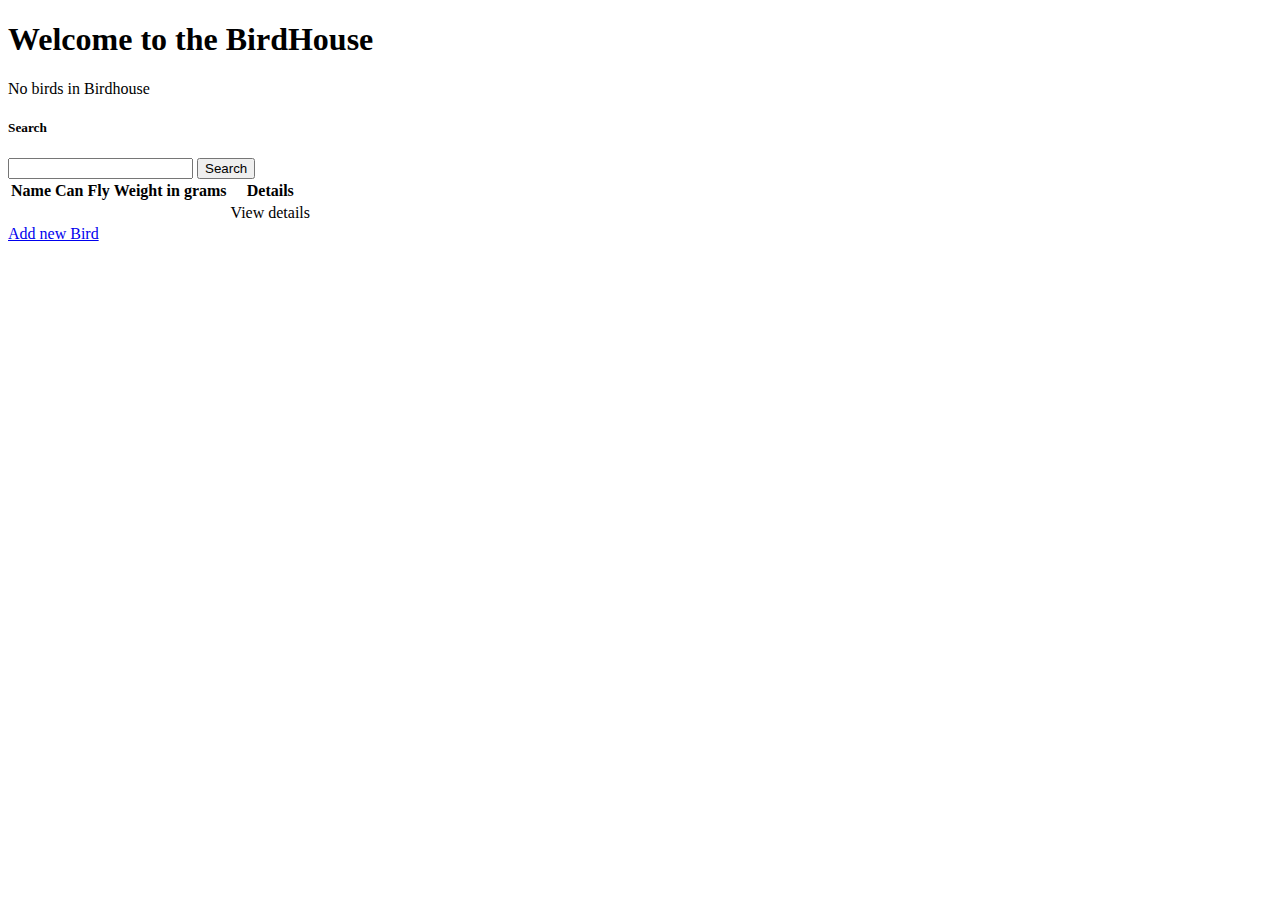
<file: spring-javacz12/sdaspring/src/main/resources/templates/index.html>
<!DOCTYPE html>
<html lang="en" xmlns:th="http://www.thymeleaf.org/">
<head>
    <meta charset="UTF-8">
    <title>Birds</title>
</head>
<body>
<header>
    <h1 th:text="${welcomeString ?: 'welcomeString is not set'}">Welcome to the BirdHouse</h1>
</header>
<main>
    <p th:text="${birds.size()}"></p>
    <p th:unless="${birds.size()}">No birds in Birdhouse</p>
    <h5>Search</h5>
    <form th:action="@{/}" method="get">
        <input type="text" name="search">
        <button type="submit">Search</button>
    </form>
    <table th:if="${birds.size() > 0}">
        <thead>
        <tr>
            <th>Name</th>
            <th>Can Fly</th>
            <th>Weight in grams</th>
            <th>Details</th>
        </tr>
        </thead>
        <tbody>
        <tr th:each="bird : ${birds}" th:object="${bird}">
            <!--          <td th:text="${bird.getName()}"></td>-->
            <!--            <td th:text="${bird.isCanFly()}"></td>-->
            <!--            <td th:text="${bird.getWeight()}"></td>-->
            <!--            <td th:text="${bird.name}"></td>-->
            <!--            <td th:text="${bird.canFly}"></td>-->
            <!--            <td th:text="${bird.weight}"></td> -->
            <td th:text="*{name}"></td>
            <td th:text="*{canFly}"></td>
            <td th:text="*{weight}"></td>
            <td>
<!--                <a th:href="|/bird-details/${bird.id}|">View details</a>-->
                <a th:href="@{/bird-details/{bird}(bird=${bird.id})}">View details</a>
            </td>
        </tr>
        </tbody>
    </table>
    <a href="/add-bird" th:href="@{/add-bird}">Add new Bird</a>
</main>
</body>
</html>
</file>
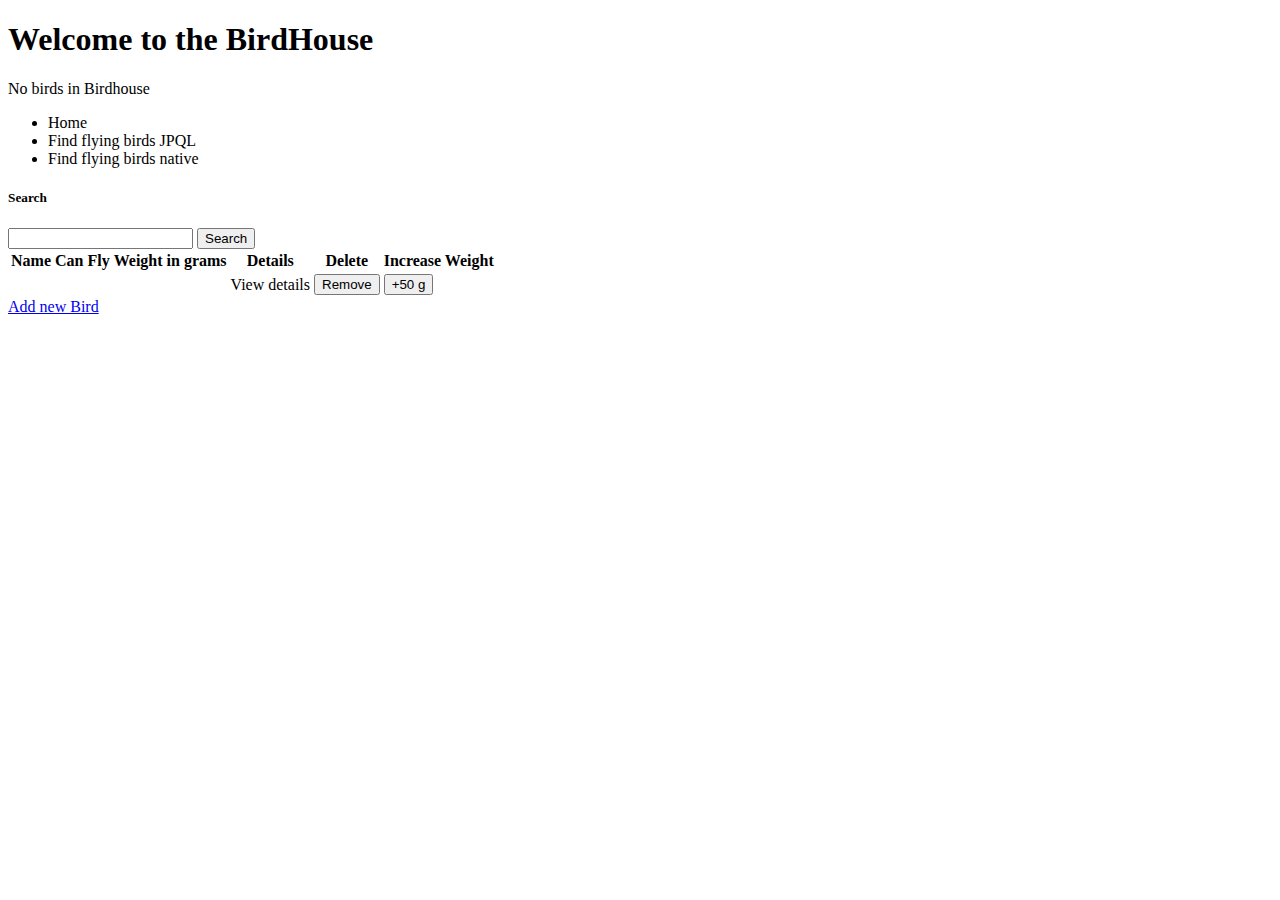
<file: spring-javacz12/sdaspring2/src/main/resources/templates/index.html>
<!DOCTYPE html>
<html lang="en" xmlns:th="http://www.thymeleaf.org/">
<head>
    <meta charset="UTF-8">
    <title>Birds</title>
</head>
<body>
<header>
    <h1 th:text="${welcomeString ?: 'welcomeString is not set'}">Welcome to the BirdHouse</h1>
</header>
<main>
    <p th:text="${birds.size()}"></p>
    <p th:unless="${birds.size()}">No birds in Birdhouse</p>
    <nav>
        <ul>
            <li>
                <a th:href="@{/}">Home</a>
            </li>
            <li>
                <a th:href="@{/flying-jpql}">Find flying birds JPQL</a>
            </li>
            <li>
                <a th:href="@{/flying-native}">Find flying birds native</a>
            </li>
        </ul>
    </nav>
    <h5>Search</h5>
    <form th:action="@{/}" method="get">
        <input type="text" name="search">
        <button type="submit">Search</button>
    </form>
    <table th:if="${birds.size() > 0}">
        <thead>
        <tr>
            <th>Name</th>
            <th>Can Fly</th>
            <th>Weight in grams</th>
            <th>Details</th>
            <th>Delete</th>
            <th>Increase Weight</th>
        </tr>
        </thead>
        <tbody>
        <tr th:each="bird : ${birds}" th:object="${bird}">
            <!--          <td th:text="${bird.getName()}"></td>-->
            <!--            <td th:text="${bird.isCanFly()}"></td>-->
            <!--            <td th:text="${bird.getWeight()}"></td>-->
            <!--            <td th:text="${bird.name}"></td>-->
            <!--            <td th:text="${bird.canFly}"></td>-->
            <!--            <td th:text="${bird.weight}"></td> -->
            <td th:text="*{name}"></td>
            <td th:text="*{canFly}"></td>
            <td th:text="*{weight}"></td>
            <td>
                <!--                <a th:href="|/bird-details/${bird.id}|">View details</a>-->
                <a th:href="@{/bird-details/{bird}(bird=${bird.id})}">View details</a>
            </td>
            <td>
                <form method="get" th:action="@{/delete/{id} (id = *{id})}">
                    <button type="submit">Remove</button>
                </form>
            </td>
            <td>
                <form method="get" th:action="@{/increase/{id} (id = *{id})}">
                    <button type="submit">+50 g</button>
                </form>
            </td>
        </tr>
        </tbody>
    </table>
    <a href="/add-bird" th:href="@{/add-bird}">Add new Bird</a>
</main>
</body>
</html>
</file>
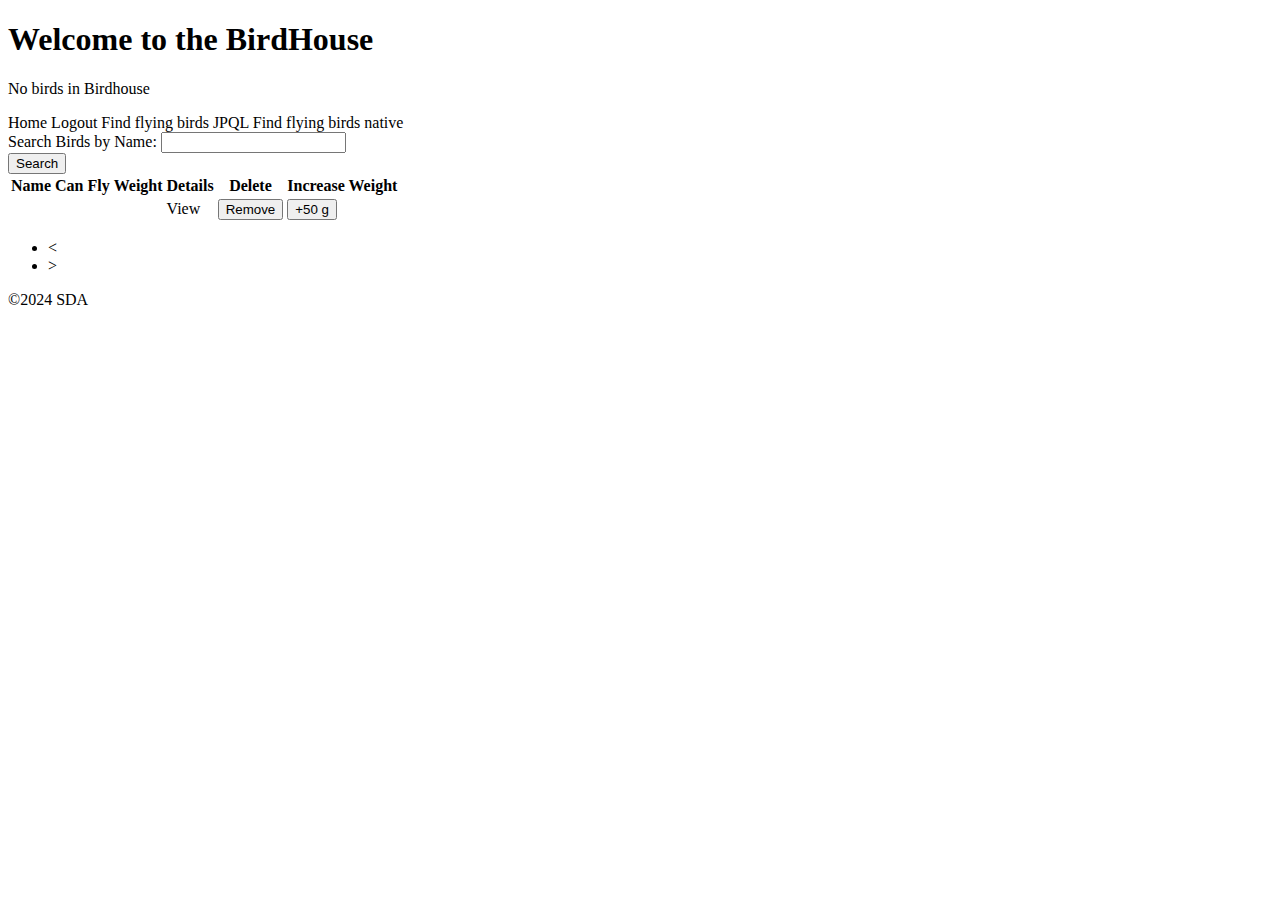
<file: spring-javacz12/sdaspring3/src/main/resources/templates/index.html>
<!DOCTYPE html>
<html lang="en" xmlns:th="http://www.thymeleaf.org/">
<head>
    <meta charset="UTF-8">
    <title>Birds</title>
    <link rel="stylesheet" th:href="@{/css/style.css}">
    <style></style>
</head>
<body>
<div class="body-box">
    <header>

    </header>

    <main>
        <h1 th:text="${welcomeString ?: 'welcomeString is not set'}">Welcome to the BirdHouse</h1>

        <p th:unless="${birds.size()}">No birds in Birdhouse</p>

        <nav>
            <a th:href="@{/}">Home</a>
            <a th:href="@{/logout}">Logout</a>
            <a th:href="@{/flying-jpql}">Find flying birds JPQL</a>
            <a th:href="@{/flying-native}">Find flying birds native</a>
        </nav>

        <form id="filter" th:action="@{/}" method="get">
            <div>
                <label for="search">Search Birds by Name:</label>
                <input id="search" type="text" name="search">
            </div>
            <button type="submit">Search</button>
        </form>

        <table id="birds" th:if="${birds.size() > 0}">
            <thead>
            <tr>
                <th>
                    <a th:href="@{/(sortBy='name')}">Name</a>
                </th>
                <th>
                    <a th:href="@{/(sortBy='canFly')}">Can Fly</a>
                </th>
                <th>
                    <a th:href="@{/(sortBy='weight')}">Weight</a>
                </th>
                <th>Details</th>
                <th>Delete</th>
                <th>Increase Weight</th>
            </tr>
            </thead>
            <tbody>
            <tr th:each="bird : ${birds}" th:object="${bird}" th:classappend="${bird.foods.size() > 0} ? 'has-food' : ''">
                <!--          <td th:text="${bird.getName()}"></td>-->
                <!--            <td th:text="${bird.isCanFly()}"></td>-->
                <!--            <td th:text="${bird.getWeight()}"></td>-->
                <!--            <td th:text="${bird.name}"></td>-->
                <!--            <td th:text="${bird.canFly}"></td>-->
                <!--            <td th:text="${bird.weight}"></td> -->
                <td th:text="*{name}"></td>
                <td th:text="*{canFly}"></td>
                <td th:text="*{weight}"></td>
                <td>
                    <!--                <a th:href="|/bird-details/${bird.id}|">View details</a>-->
                    <a th:href="@{/bird-details/{bird}(bird=${bird.id})}">View</a>
                </td>
                <td>
                    <form method="get" th:action="@{/delete/{id} (id = *{id})}">
                        <button type="submit">Remove</button>
                    </form>
                </td>
                <td>
                    <form method="get" th:action="@{/increase/{id} (id = *{id})}">
                        <button type="submit">+50 g</button>
                    </form>
                </td>
            </tr>
            </tbody>
        </table>

        <nav th:if="${birds.size()}">
            <ul>
                <li th:if="${page > 0}" >
                    <a th:href="@{/(page=${page - 1})}"> < </a>
                </li>
                <li th:if="${page + 1 < birds.size()}" >
                    <a th:href="@{/(page=${page + 1})}"> > </a>
                </li>
            </ul>
        </nav>

        <form th:replace="~{fragments/add-form :: create-bird-form}"></form>

    </main>

    <footer>
        <p>©2024 <a th:href="@{/}">SDA</a></p>
    </footer>
</div>
<script th:src="@{/scripts/script.js}"></script>
</body>
</html>
</file>
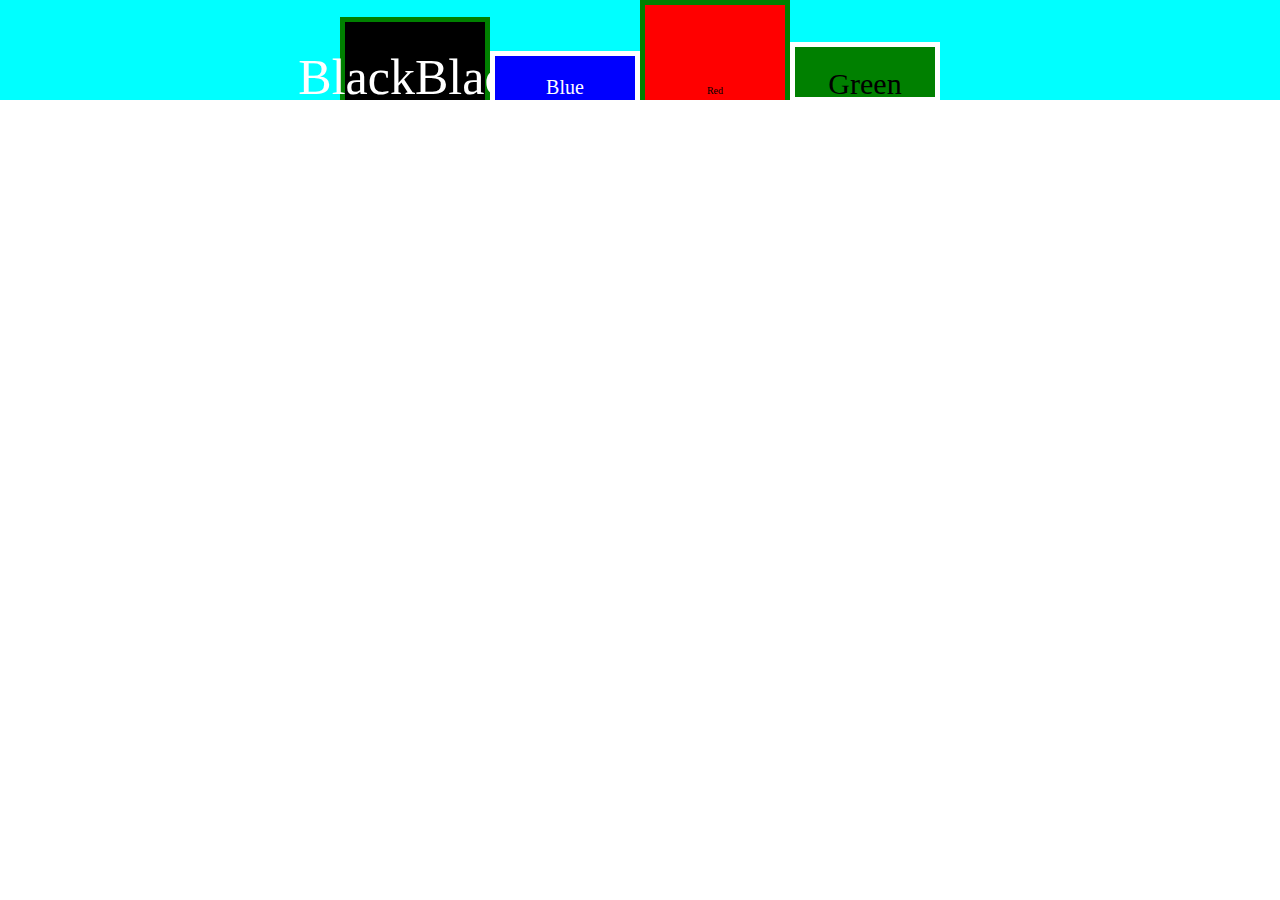
<file: html-css-js/html/boxes.html>
<!DOCTYPE html>
<html lang="en">

<head>
  <meta charset="UTF-8">
  <meta http-equiv="X-UA-Compatible" content="IE=edge">
  <meta name="viewport" content="width=device-width, initial-scale=1.0">
  <link rel="stylesheet" href="../static/css/boxes.css">
  <title>Boxes</title>
</head>

<body>
  <div class="box-container">
    <div class="box black with-green-border">
      <p>Black</p>
      <p>Black</p>
    </div>
    <div style="background-color:blue;" class="box blue" id="blue">Blue</div>
    <div class="box red with-green-border">Red</div>
    <div class="box green">Green</div>
  </div>
</body>

</html>
</file>
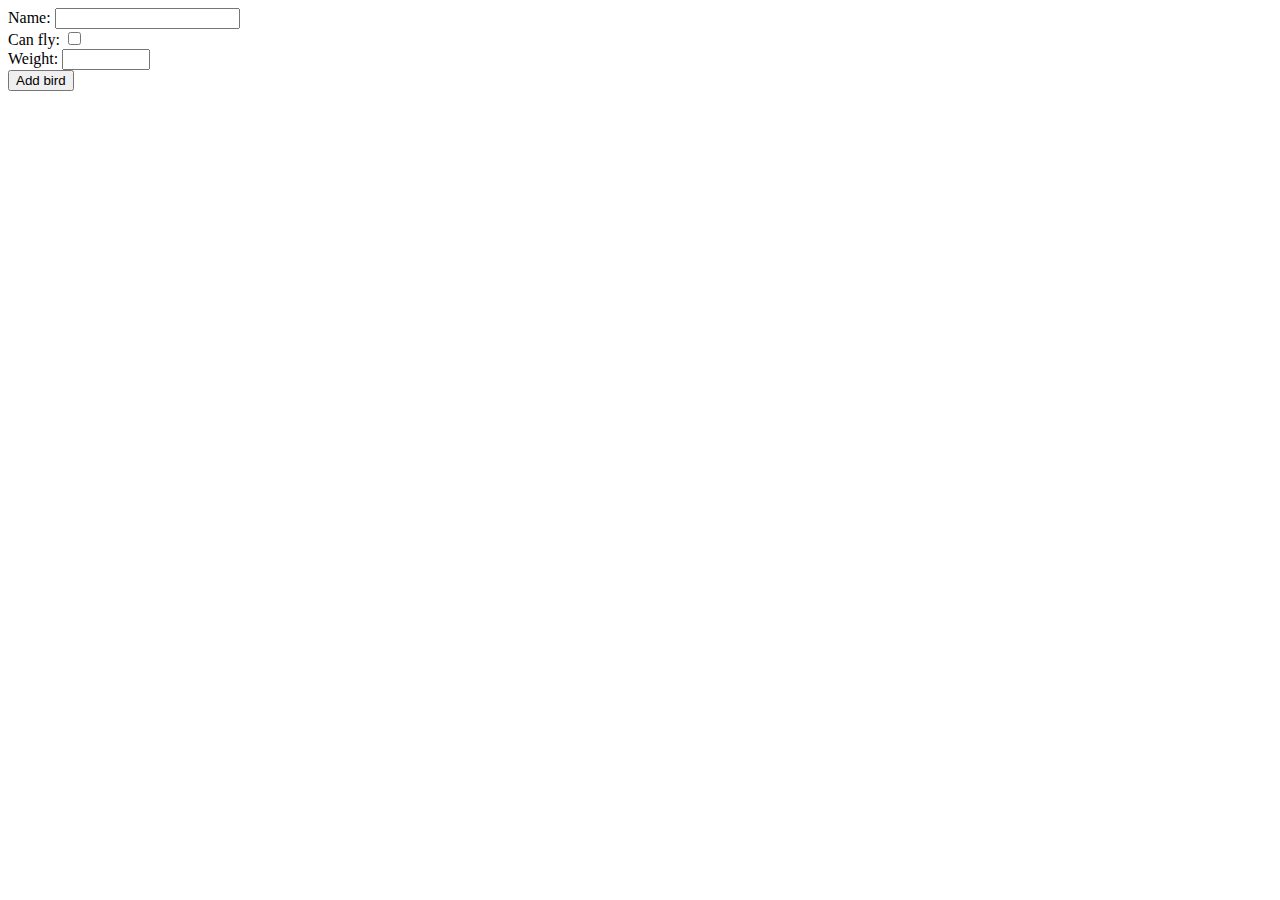
<file: spring-javacz12/sdaspring/src/main/resources/templates/add-bird.html>
<!DOCTYPE html>
<html lang="en" xmlns:th="http://www.thymeleaf.org/">
<head>
    <meta charset="UTF-8">
    <title>Add bird</title>
</head>
<body>
<main>
    <form th:action="@{/add-bird}" method="post">
        <div>
            <label for="name">Name: </label>
            <input id="name" type="text" name="name">
        </div>
        <div>
            <label for="canFly">Can fly: </label>
            <input id="canFly" type="checkbox" name="canFly">
        </div>
        <div>
            <label for="weight">Weight: </label>
            <input id="weight" type="number" name="weight" min="0" max="250000">
        </div>
        <button type="submit">Add bird</button>
    </form>
</main>

</body>
</html>
</file>
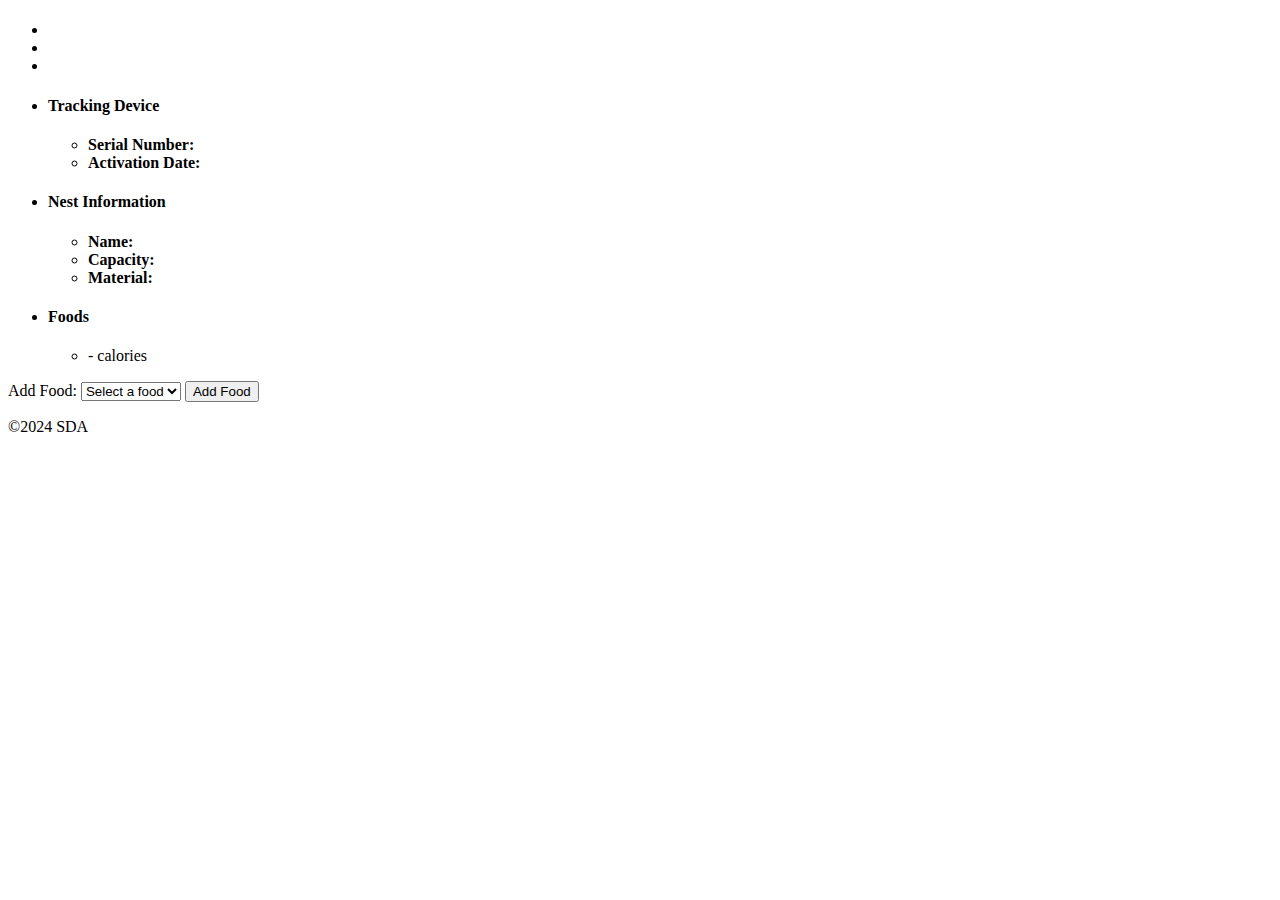
<file: spring-javacz12/sdaspring3/src/main/resources/templates/bird-details.html>
<!DOCTYPE html>
<html lang="en" xmlns:th="http://www.thymeleaf.org/">
<head>
    <meta charset="UTF-8">
    <title>Bird Details</title>
    <link rel="stylesheet" th:href="@{/css/style.css}">
</head>
<body>
<div class="body-box">
    <header>

    </header>

    <main>
        <h1 th:text="${bird.name}"></h1>

        <ul>
            <li th:text="${bird.id}"></li>
            <li th:text="${bird.canFly}"></li>
            <li th:text="${bird.weight}"></li>
            <li th:if="${bird.trackingDevice != null}">
                <h4>Tracking Device</h4>
                <ul>
                    <!-- na ukazku vnorenia takto inline v html nepiste -->
                    <li>
                        <strong>Serial Number: </strong>
                        <span th:text="${bird.trackingDevice.serialNumber}"></span>
                    </li>
                    <!-- na ukazku vnorenia takto inline v html nepiste -->
                    <li> <strong>Activation Date: </strong> <span th:text="${bird.trackingDevice.activationDate}"></span> </li> <!-- takto inline v html piste -->
                </ul>
            </li>
            <li th:if="${bird.nest != null}">
                <h4>Nest Information</h4>
                <ul>
                    <li> <strong>Name: </strong> <span th:text="${bird.nest.name}"></span> </li>
                    <li> <strong>Capacity: </strong> <span th:text="${bird.nest.capacity}"></span> </li>
                    <li> <strong>Material: </strong> <span th:text="${bird.nest.material}"></span> </li>
                </ul>
            </li>
            <li th:if="${bird.foods.size() > 0}">
                <h4>Foods</h4>
                <ul>
                    <li th:each="food : ${bird.foods}"> <span th:text="${food.name}"></span> - <span th:text="${food.calories}"></span> calories </li>
                </ul>
            </li>
        </ul>

        <form class="add-food" th:action="@{/bird-details/{birdId}/add-food(birdId=${bird.id})}" method="post">
            <label for="foodSelect">Add Food:</label>
            <select name="foodId" id="foodSelect" required>
                <option value="" disabled selected>Select a food</option>
                <option th:each="food : ${foods}" th:value="${food.id}" th:text="${food.name}"></option>
            </select>

            <button type="submit">Add Food</button>
        </form>



        <form th:replace="~{fragments/add-form :: create-bird-form}"></form>

    </main>

    <footer>
        <p>©2024 <a th:href="@{/}">SDA</a></p>
    </footer>
</div>
<script th:src="@{/scripts/script.js}"></script>
</body>
</html>
</file>
<file: html-css-js/static/css/boxes.css>
* {
  padding: 0;
  margin: 0;
  box-sizing: border-box;
}

.box-container {
  width: 100%;
  display: flex;
  justify-content: center;
  align-items: baseline;
  background-color: gray;
  height: 100px;
  overflow: hidden;
}

.box {
  width: 150px; /* bez box-sizing width = 150 + 20 + 5px = width + padding + border */
  padding: 20px;
  border: white 5px solid;
  text-align: center;
}

.black {
  height: 120px;
  background-color: black;
  color: white;
  font-size: 50px;
  display: flex;
  justify-content: center;
  align-items: center;
}

.blue {
  height: 150px;
  background-color: purple;
  color: white;
  font-size: 20px;
}

#blue {
  background-color: pink;
}

.blue {
  background-color: orange;
}

div {
  background-color: yellow;
}

.red {
  height: 180px;
  background-color: red;
  font-size: 10px;
  display: flex;
  justify-content: center;
  align-items: center;
}

.green {
  height: 60px;
  background-color:green;
  font-size: 30px;
}

.with-green-border {
  border: green 5px solid;
}

.box-container {
  background-color: aqua;
}
</file>
